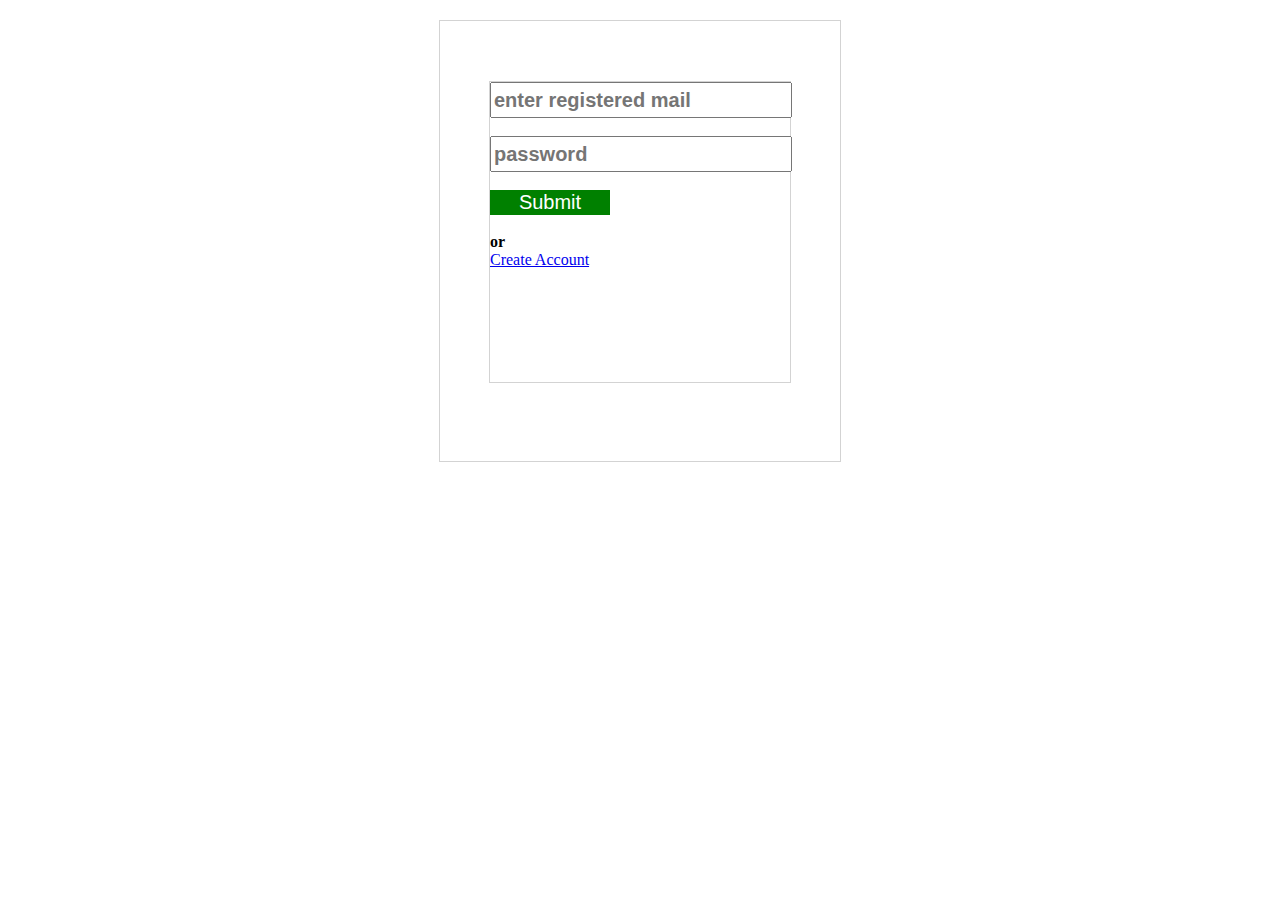
<file: index.html>
<!DOCTYPE html>
<html lang="en">
<head>
    <meta charset="UTF-8">
    <meta name="viewport" content="width=device-width, initial-scale=1.0">
    <title>login-page</title>
    <link rel="stylesheet" href="login.css?v=1">
</head>
<body>

    <div class="box">
        <div class="box-field">
            <form method="post" action="login">
                <input type="email" class="input1" name="email1" placeholder="enter registered mail" required><br><br>
                <input type="password" class="input1" name="password1" placeholder="password" required><br><br>
                <input type="submit" class="btn" name="submit1" placeholder="Login">  <br><br>
                
                <strong>or</strong>
            </form>

            <a href="create.html">Create Account</a>
        </div>
    </div>
    
</body>
</html>
</file>
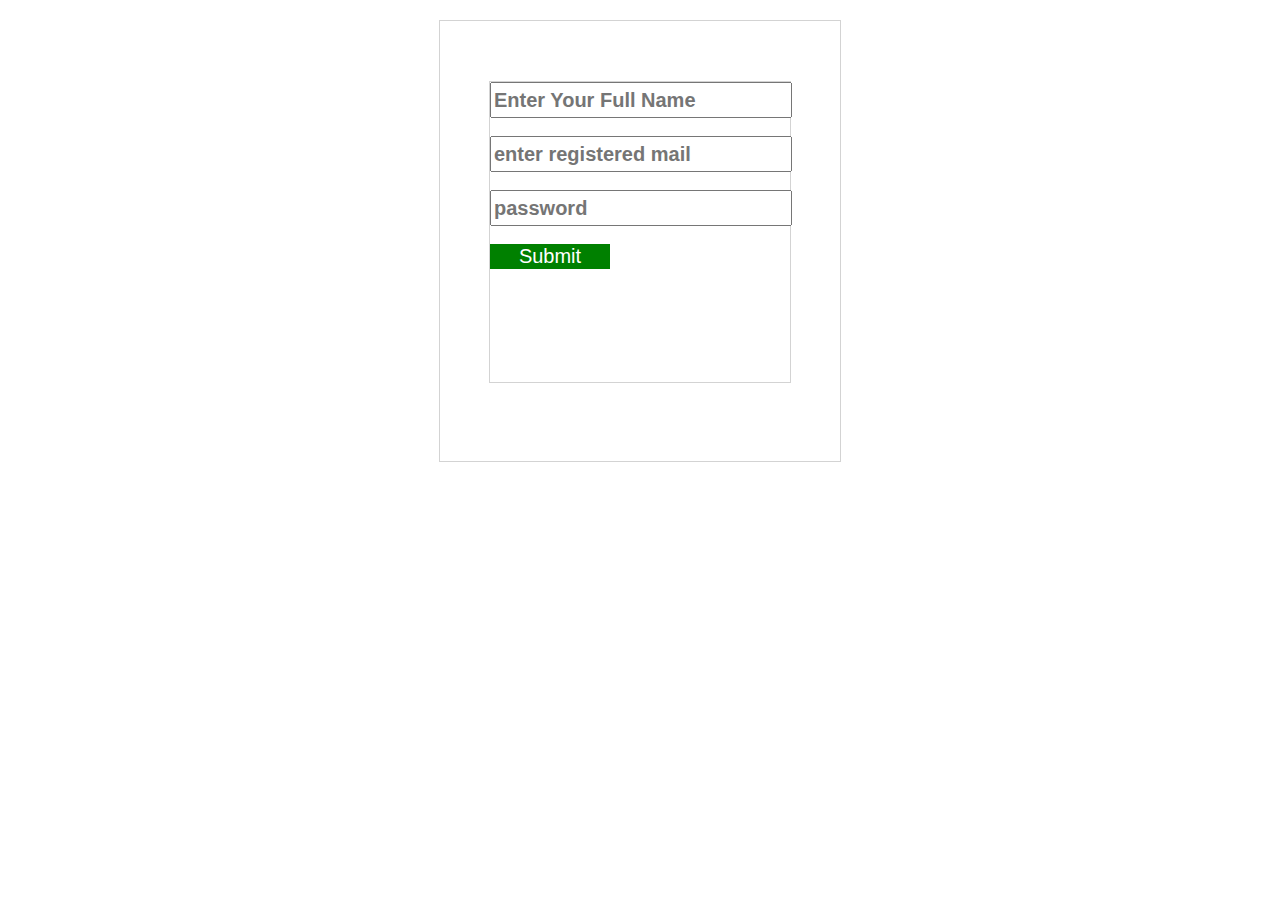
<file: create.html>
<!DOCTYPE html>
<html lang="en">
<head>
    <meta charset="UTF-8">
    <meta name="viewport" content="width=device-width, initial-scale=1.0">
    <title>create-profile</title>
    <link rel="stylesheet" href="login.css">
</head>
<body>

    <div class="box">
        <div class="box-field">
            <form  autocomplete="off" action="create" method="post">
                <input type="text" class="input1" name="name1" placeholder="Enter Your Full Name"><br><br>
                <input type="email" class="input1" name="email1" placeholder="enter registered mail"><br><br>
                <input type="password" class="input1" name="password1" placeholder="password"><br><br>

               
                <!-- <input type="file" class="input1" name="image1[]"  accept="image/*" multiple><br><br>
                <input class="btn" type="submit"  name="submit" value="Upload files"><br><br> -->
                
                <input type="submit" class="btn" name="submit1" >  <br><br>
                
            </form>

            
        </div>
    </div>
    
</body>
</html>
</file>
<file: login.css>
.box{

    padding-top:40px;
    border:1px solid lightgray;
    width:400px;
    height:400px;
    margin:20px auto;
}

.box-field{
    border:1px solid lightgray;
    width:300px;
    height:300px;
    margin:20px auto;
    

}

.input1{
    width:98%;
    height:30px;
    font-size:20px;
    font-weight: bold;
}

.btn{
    width:40%;
    height:25px;
    background-color:green;
    color:white;
    border:none;
    font-size:20px;
    cursor:pointer;
}
</file>
